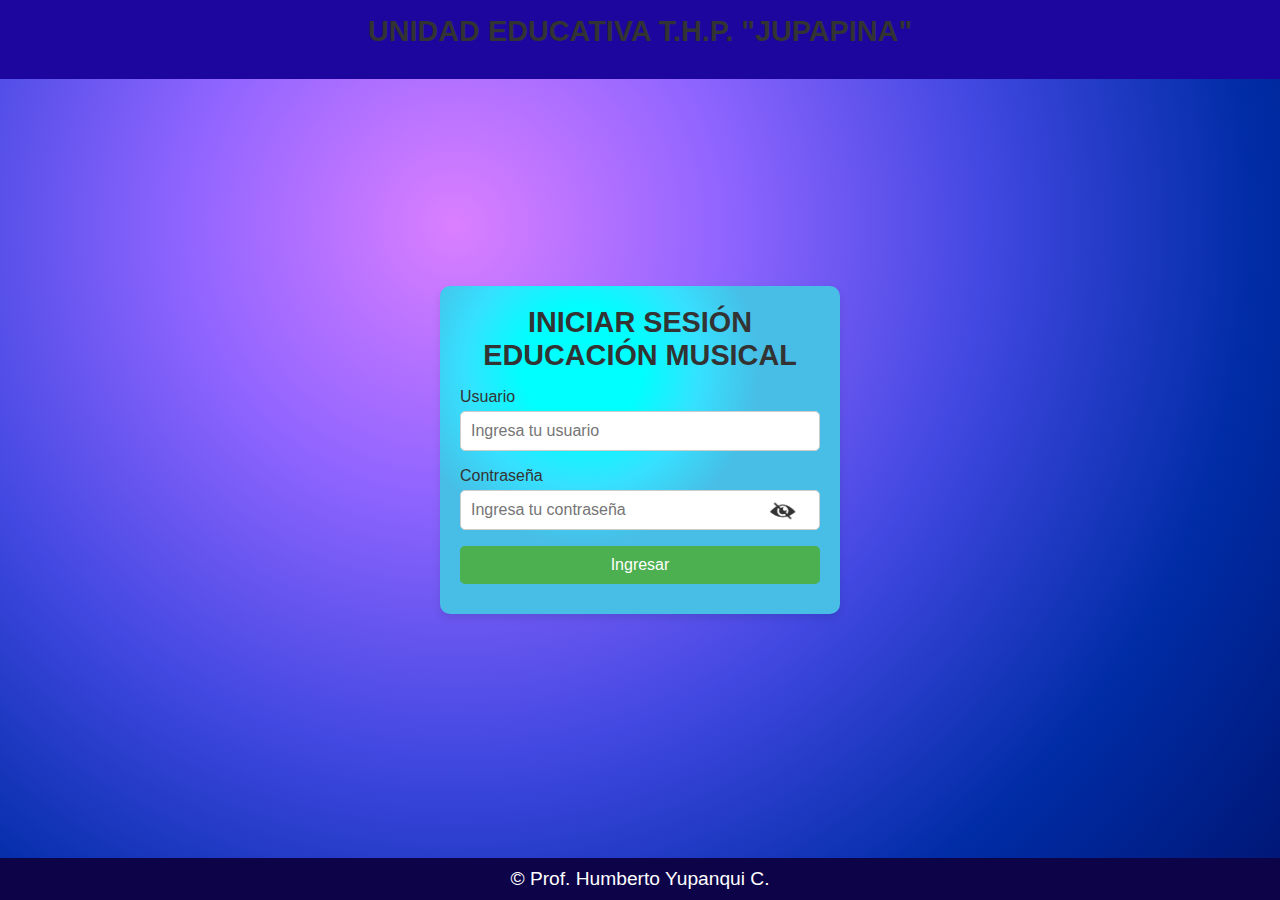
<file: index.html>
<!DOCTYPE html>
<html lang="es">
<head>
    <meta charset="UTF-8">
    <meta name="viewport" content="width=device-width, initial-scale=1.0, maximum-scale=1.0, user-scalable=no">
    <title>Inicio de Sesión</title>
    <link rel="stylesheet" href="inicio.css">
</head>
<body>
<!-- Encabezado con el nombre de la Unidad Educativa -->
    <header>
        <h2>UNIDAD EDUCATIVA T.H.P. "JUPAPINA"</h2>
    </header>

    <div class="container">
        <h1>INICIAR SESIÓN EDUCACIÓN MUSICAL</h1>
        <form id="loginForm" onsubmit="login(event)">
            <label for="username">Usuario</label>
            <input type="text" id="username" name="username" placeholder="Ingresa tu usuario" required>

            <label for="password">Contraseña</label>
            <div class="password-container">
                <input type="password" id="password" name="password" placeholder="Ingresa tu contraseña" required>
                <!--<img src="ojo.png" alt="Ver" id="togglePassword" onclick="togglePasswordVisibility()">-->
                <span class="toggle-password" onclick="togglePasswordVisibility()">
                    <img src="ojo2.png" alt="Mostrar/Ocultar Contraseña" id="eyeIcon" width="20px" height="20px">
                </span>
            </div>
            <button type="submit">Ingresar</button>
        </form>
    </div>
    <!-- Pie de página con el nombre de la Unidad Educativa -->
    <footer>
        <p>&copy; Prof. Humberto Yupanqui C.</p>
    </footer>
    <script src="plataforma.js"></script>
</body>
</html>
</file>
<file: inicio.css>
* {
    box-sizing: border-box;
    margin: 0;
    padding: 0;
    font-family: Arial, sans-serif;
}

body {
    display: flex;
    justify-content: center;
    align-items: center;
    min-height: 100vh;
    background-image: radial-gradient(circle at 35.55% 24.97%, #da7fff 0, #9165ff 25%, #4148e1 50%, #002ca6 75%, #001572 100%);
    padding: 20px;
}

.container {
    max-width: 400px;
    background-image: radial-gradient(circle at 35.55% 24.97%, #00ffff 0, #00ffff 16.67%, #36e0ff 33.33%, #48bde5 50%);
    padding: 20px;
    border-radius: 10px;
    box-shadow: 0 4px 8px rgba(0, 0, 0, 0.1);
    text-align: center;
}

h1, h2 {
    font-size: 1.8rem;
    color: #333;
    margin-bottom: 1rem;
}

form {
    display: flex;
    flex-direction: column;
}

label {
    font-size: 1rem;
    color: #333;
    text-align: left;
    margin-bottom: 5px;
}

.password-container {
    position: relative;
}

input[type="text"],
input[type="password"] {
    padding: 10px;
    font-size: 1rem;
    margin-bottom: 1rem;
    border: 1px solid #ccc;
    border-radius: 5px;
    width: 100%;
}

.password-container img {
    position: absolute;
    top: 50%;
    right: 10px;
    width: 20px;
    height: 20px;
    transform: translateY(-50%);
    cursor: pointer;
}

button {
    padding: 10px;
    font-size: 1rem;
    color: #ffffff;
    background-color: #4CAF50;
    border: none;
    border-radius: 5px;
    cursor: pointer;
    margin-bottom: 10px;
    transition: background-color 0.3s ease;
}

button:hover {
    background-color: #45a049;
}

table {
    width: 100%;
    border-collapse: collapse;
    margin-top: 10px;
}

table, th, td {
    border: 1px solid #ddd;
    padding: 8px;
}

th {
    background-color: #4CAF50;
    color: white;
}
/*ojos*/

.password-container {
    position: relative;
    display: flex;
    align-items: center;
}

.password-container input[type="password"] {
    width: 100%;
    padding-right: 60px; /* Espacio para el icono */
}

.toggle-password {
    position: absolute;
    right: 12px; /*espacios horizontal*/
    top: 38%; /*vertical*/
    transform: translateY(-90%); /* Centra verticalmente el icono */
    cursor: pointer;
}

.toggle-password img {
    width: 30px;
    height: 20px;
   
}

/*encabecera*/
/* Estilo para el header */
header {
    top: 0;  /* Coloca el header en la parte superior */
    position: fixed; /* Fija el header en la parte superior */
    left: 0;   /* Alinea al borde izquierdo */
    right: 0;  /* Alinea al borde derecho */
    z-index: 1000; /* Asegura que el header esté encima del contenido */
    background-color: #1c069e;  /* Fondo negro */
    color: #e6f51a;  /* Letra blanca */
    padding: 15px; /* Añade algo de espacio dentro del header */
    font-size: 1.2em; /* Tamaño de fuente */
    text-align: center; /* Centra el texto */
}

/* Estilo para el footer */
footer {
    position: fixed;  /* Fija el footer en la parte inferior */
    bottom: 0;        /* Coloca el footer en la parte inferior */
    left: 0;          /* Alinea al borde izquierdo */
    right: 0;         /* Alinea al borde derecho */
    z-index: 1000;    /* Asegura que el footer esté encima del contenido */
    background-color: #0d0349;  /* Fondo negro */
    color: #fff;  /* Letra blanca */
    padding: 10px; /* Añade algo de espacio dentro del footer */
    font-size: 1.2em; /* Tamaño de fuente */
    text-align: center; /* Centra el texto */
}

/* Estilo para pantallas pequeñas */
@media (max-width: 768px) {
    header, footer {
        font-size: 1em; /* Reducir el tamaño de la fuente en pantallas más pequeñas */
        padding: 15px 10px; /* Ajusta el padding para pantallas pequeñas */
    }
}

/* Estilo para pantallas muy pequeñas (móviles) */
@media (max-width: 480px) {
    header, footer {
        font-size: 1em; /* Ajusta el tamaño de la fuente para móviles */
        padding: 12px 8px; /* Ajusta el padding para un mejor espacio en pantallas pequeñas */
    }
}
</file>
